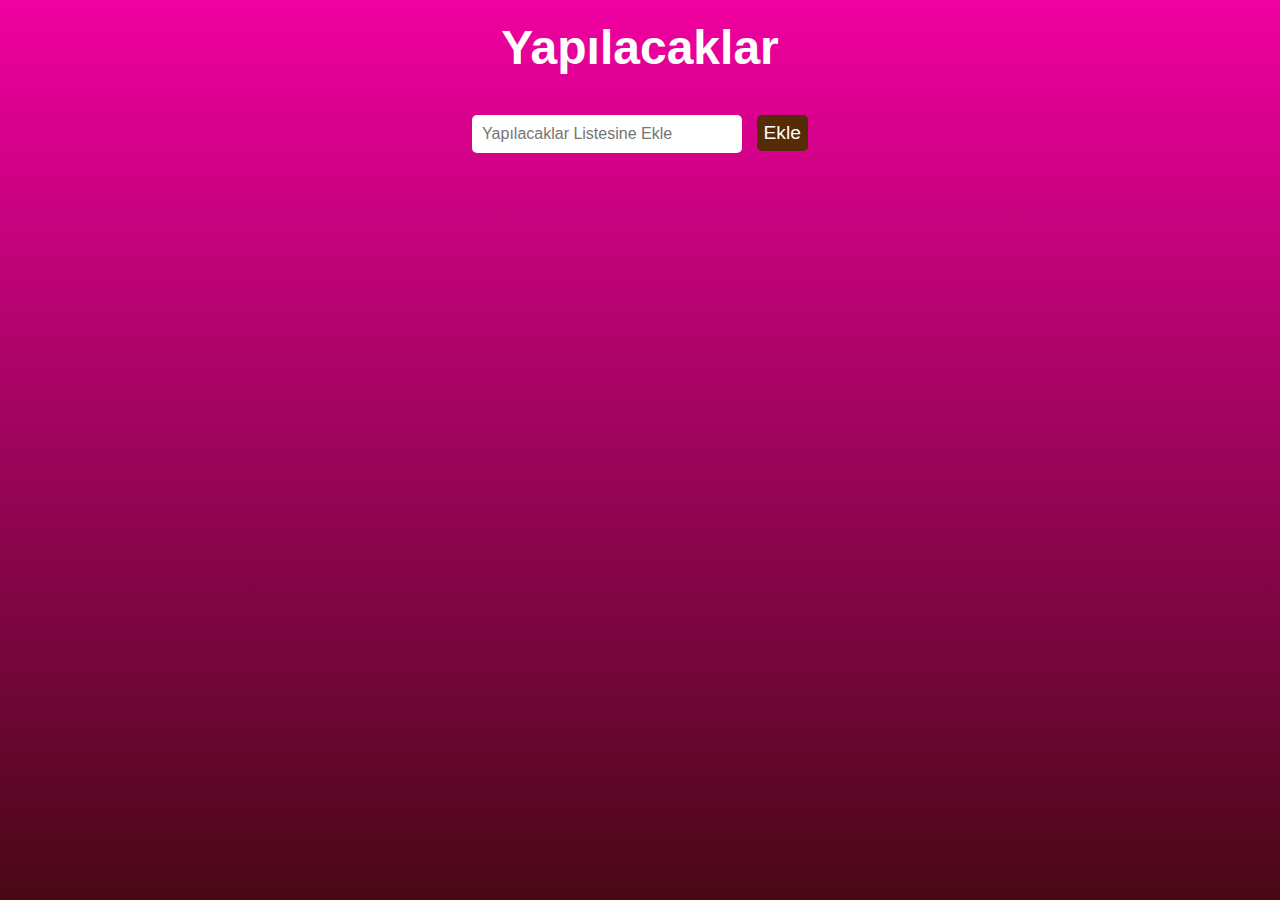
<file: 11_hafta/yapılacaklar listesi/index.html>
<!DOCTYPE html>
<html lang="en">
<head>
  <meta charset="UTF-8">
  <meta name="viewport" content="width=device-width, initial-scale=1.0">
  <link rel="stylesheet" type="text/css" href="css/styles.css">
  <title>Yapılacaklar Listesi</title>
</head>
<body>

  <div class="container">
    <h1>Yapılacaklar</h1>

    <form class="todo-form">
      <input type="text" class="todo-input" placeholder="Yapılacaklar Listesine Ekle">
      <button type="submit" class="add-button">Ekle</button>
    </form>

    <ul class="todo-items">
      <!-- dummy item -->
     
    </ul>
  </div>
  
  <script type="text/javascript" src="js/script.js"></script>
</body>
</html>
</file>
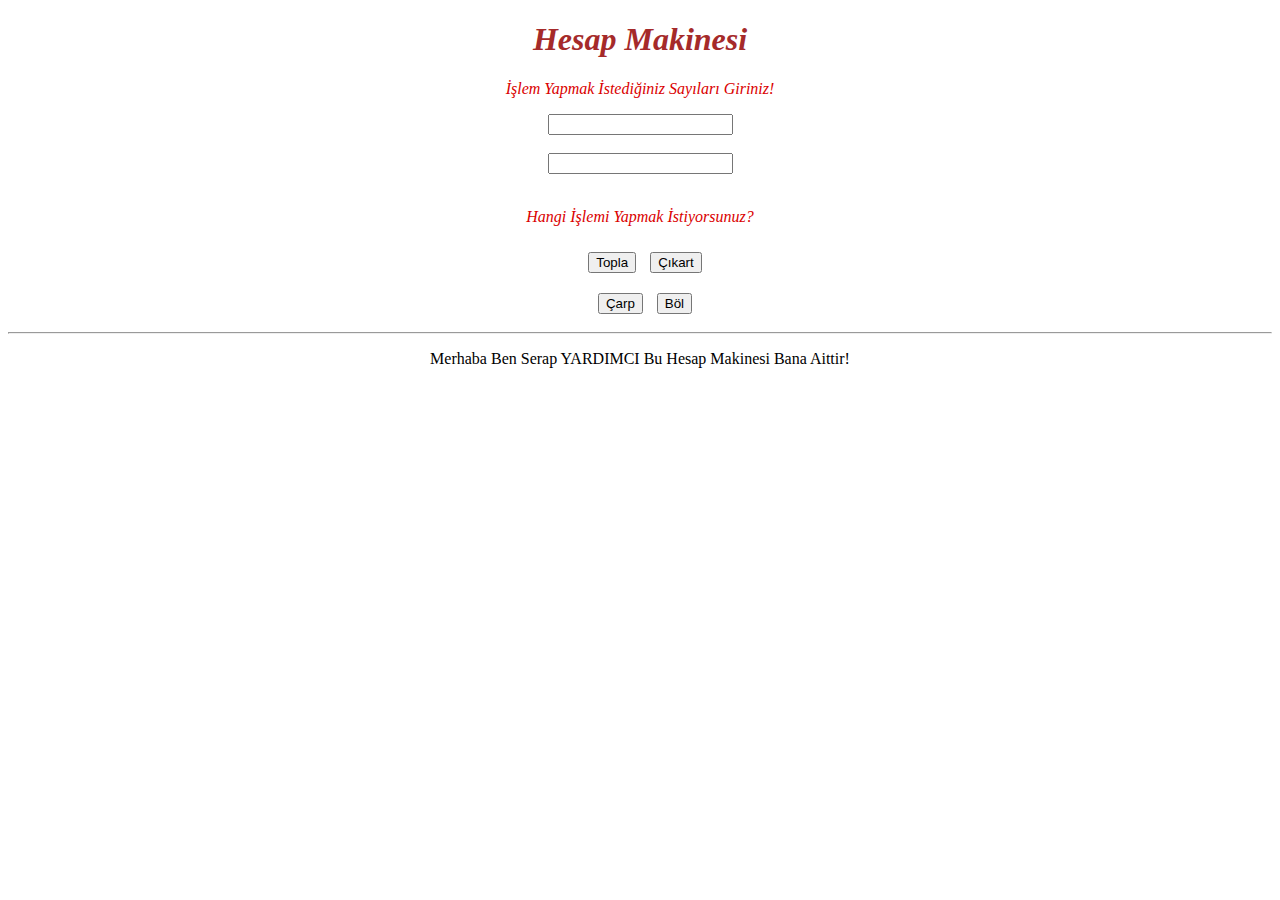
<file: 10_hafta/hesapMakinesi.html>
<!DOCTYPE html>
<html>
    

        <head>
            <script src="https://ajax.googleapis.com/ajax/libs/jquery/3.3.1/jquery.min.js"></script> 
            
        </head>
        <script type="text/javascript">

            $(function(){
            
            $(topla).click(function(){
                 x =parseInt ($('#t1').val()); 
                 y =parseInt($('#t2').val());
                 
                        alert(x+y);
         
            });
         
            $(cikart).click(function(){
                x =parseInt ($('#t1').val());
                 y =parseInt($('#t2').val());
         
                 alert(x-y);
         
            });
         
            $(carp).click(function(){
            x=parseInt($('#t1').val());
            y=parseInt($('#t2').val());
         
            alert(x*y);
            });
         
            $(bol).click(function(){
         
                x=parseInt($('#t1').val());
                y=parseInt($('#t2').val());
         
                alert(x/y);
         
            });
            
            });
            </script>
         
        <body>
            
            <h1><form style ="text-align: center;"><font color ="brown"><i>Hesap Makinesi</i></font></form></h1>
            <p><form style="text-align: center;"><font color="Dark Blue"><i> İşlem Yapmak İstediğiniz Sayıları Giriniz!</i></font></form></p>


            <form style ="text-align: center;">
                <input type ="text" name="t1" id="t1"><br> <br/>
                <input type="text" name ="t2" id ="t2"><br/><br/></form>
                





            <p><form style="text-align: center;"><font color="Dark Blue"><i> Hangi İşlemi Yapmak İstiyorsunuz?</i></font></form></p>
            <form style ="text-align: center;">
            <input type="button" value="Topla" name="topla" id="topla" style="margin:10px;"> 
            <input type="button" value="Çıkart" name="cikart" id="cikart"><br/>
            <input type="button" value="Çarp" name="carp" id="carp" style="margin:10px;">
            <input type="button" value="Böl" name="bol" id="bol"></form>
            
            


            
            </form>
            <hr/>
            <footer>
                <p style="text-align: center;">Merhaba Ben Serap YARDIMCI Bu Hesap Makinesi Bana Aittir!</p>
            </footer>


        </body>
   
</html>
</file>
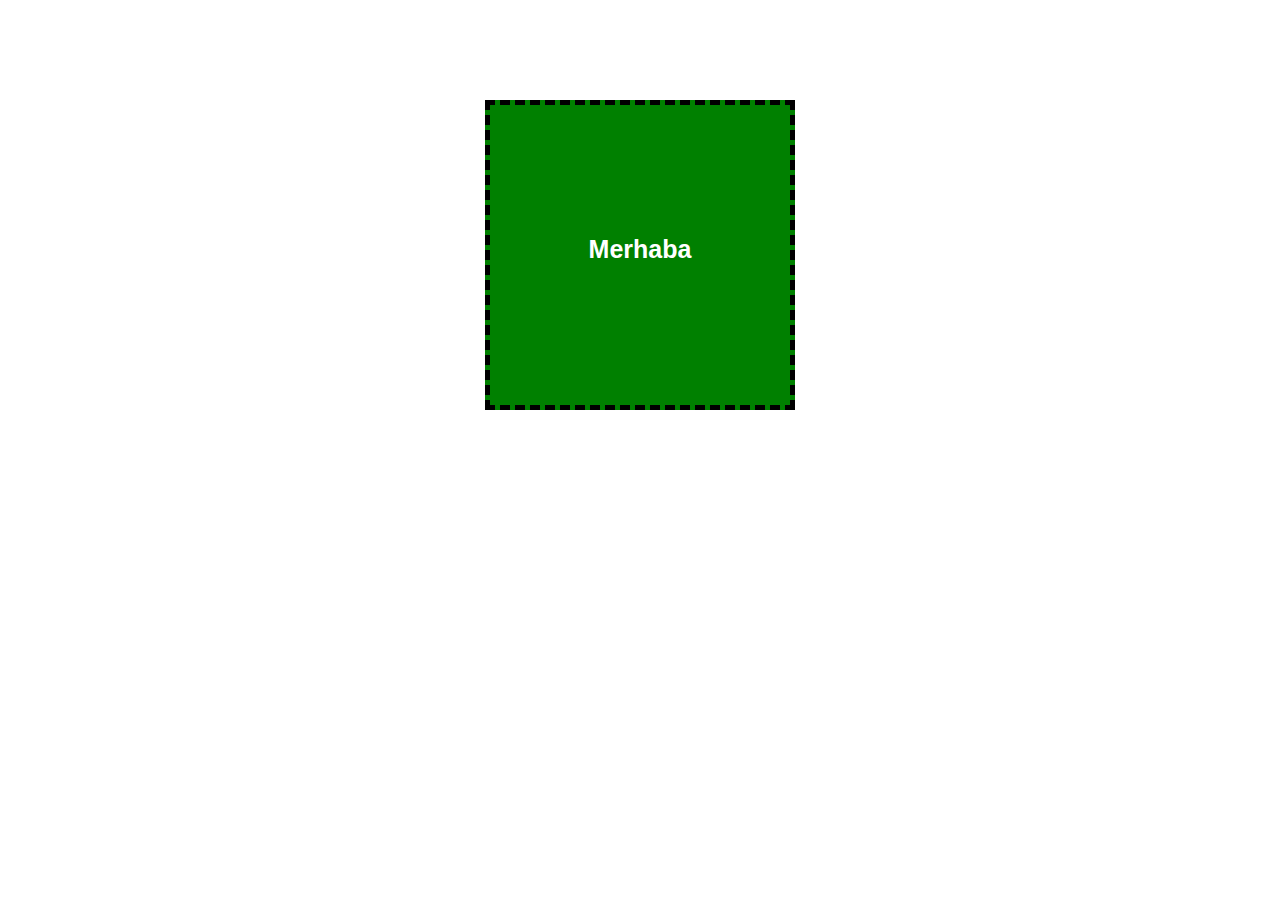
<file: 5_hafta/css1.html>
<!DOCTYPE html>
<html>
 <head>

     <body>
         <div style="width:300px; height:170px; background:green;
         border:5px dashed black;color:white;
font:bold 25px arial; text-align:center;margin:100px auto;
padding:130px 0 0 0 ">Merhaba</div>
         
</body>

</head>
</html>
</file>
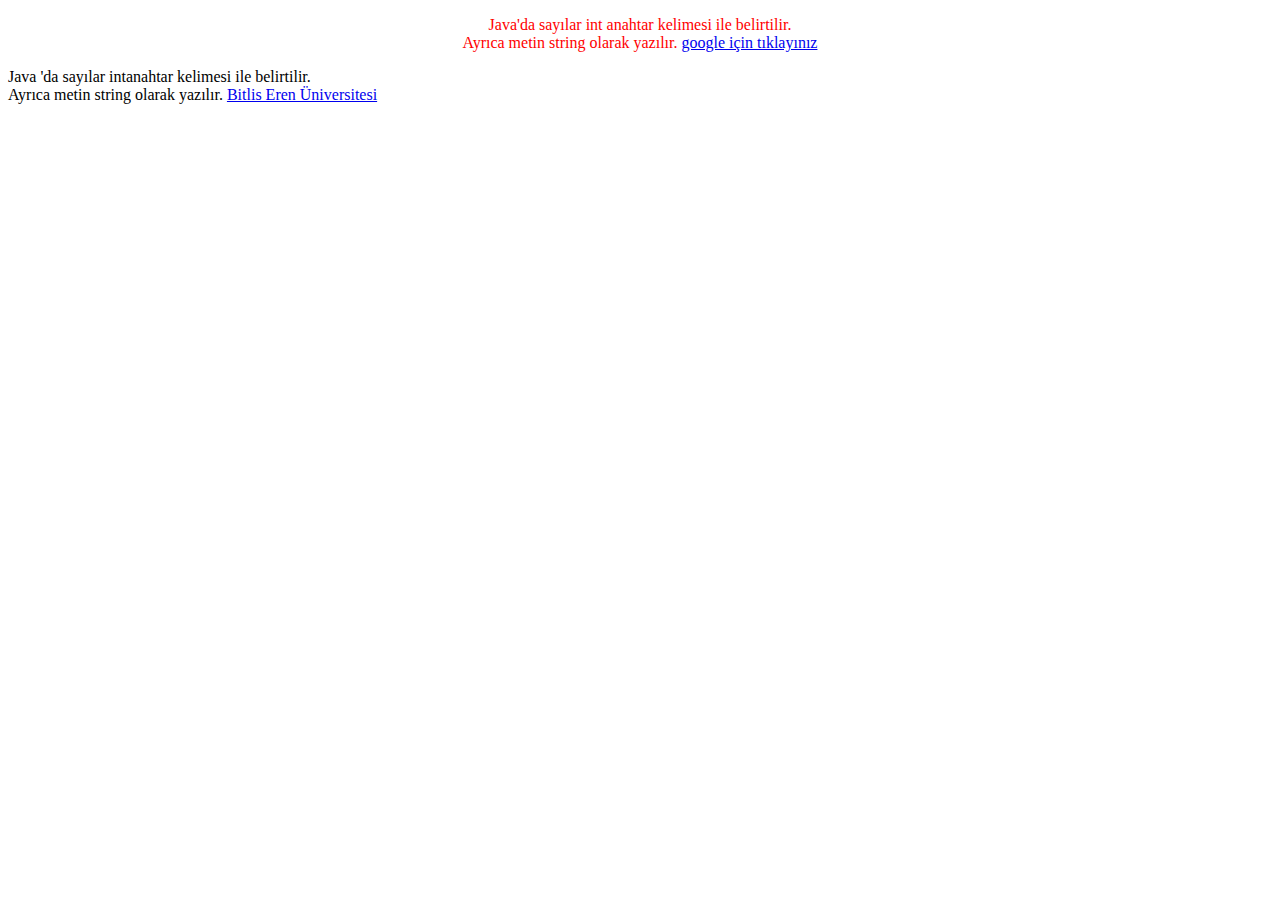
<file: 5_hafta/css2.html>
<!DOCTYPE html>
<html>
 <head>

<style>
span
    body 
    color blue 
    font-family:'Courier New', Courier, monospace;
p.gizle visibility: hidden;

</style>
</head>

     <body>
     
         <div>
        <p style="color:red;background-color:agua;text-align:center;">
            Java'da sayılar <span>int</span> anahtar kelimesi ile belirtilir.<br>
            Ayrıca metin <span>string</span> olarak yazılır.

            <a href="https://www.google.com" target="_blank"> google için tıklayınız</a>
            </p>
        </div>

        <p class="gizle">
            Java 'da sayılar <span>int</span>anahtar kelimesi ile belirtilir.<br>
            Ayrıca metin <span>string</span> olarak yazılır.

            <a href="https://www.beu.edu.tr" target="_blank"> Bitlis Eren Üniversitesi</a>
            
            </p>
    </body>
 
</html>
</file>
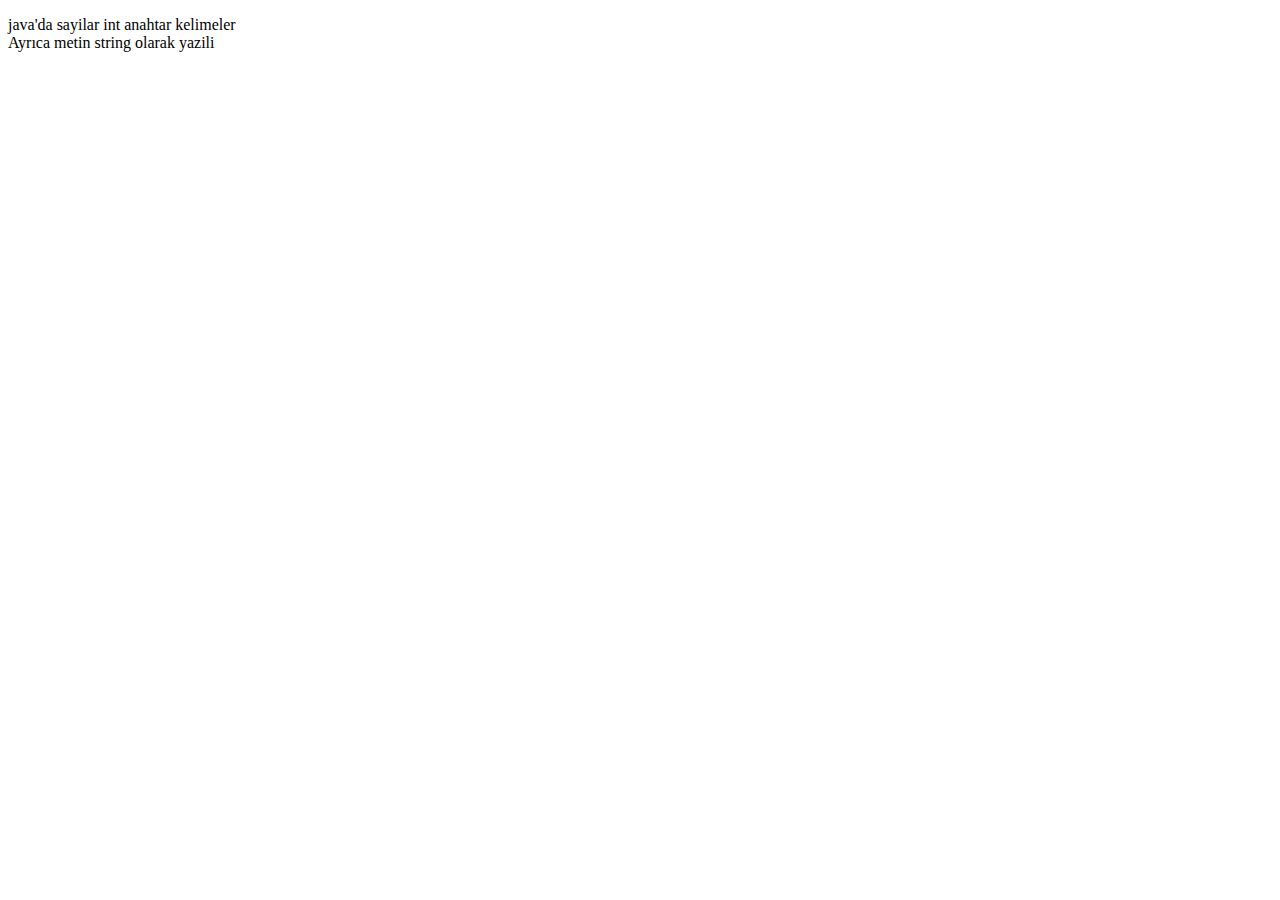
<file: 5_hafta/css3.html>
<!DOCTYPE html>
 <html>

 <head>
     <style>
            .codeAnahtar
                     color: blue;
                     font-family: 'Courier New', Courier, monospace;
     </style>
  </head>

  <body>

     <div>

        <p>
          
          java'da sayilar <span class="codeAnahtar">int</span> anahtar kelimeler<br>
          Ayrıca metin <span class="codeAnahtar">string</span> olarak yazili
 
        </p>

       </div>
   </body>

   </html>
</file>
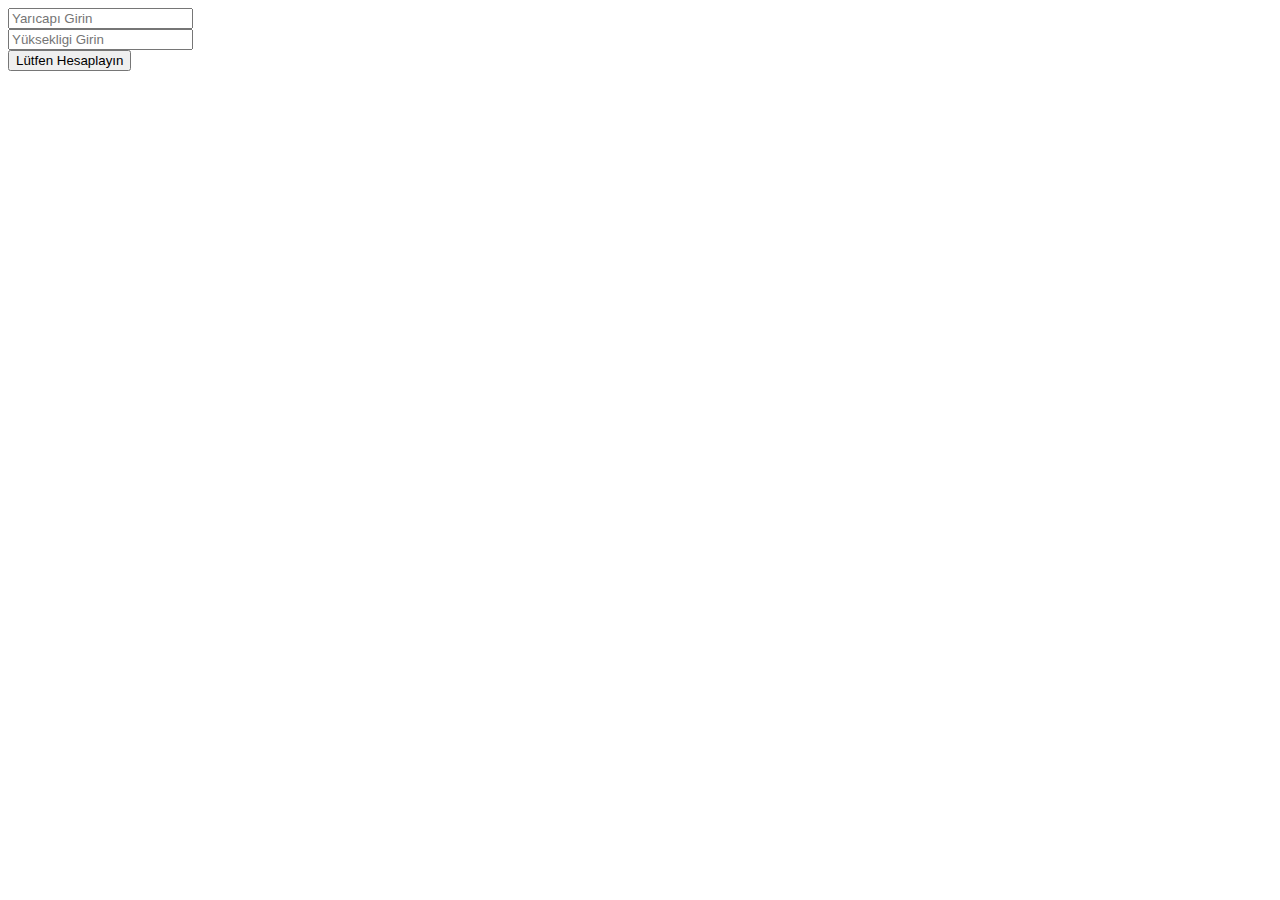
<file: 6_hafta/javascriptsilindir.html>
<DOCTYPE html>
<html>
    <head>
        <body>
           <input type ="text1" id="yarıcap" placeholder="Yarıcapı Girin"><br/>
           <input type ="text2" id="yükseklik" placeholder="Yüksekligi Girin"><br/>
           <input type ="button" value="Lütfen Hesaplayın" id="hesapla">
    <script>
        function hesapla(){

    var sayi1=document.getElementById("yarıcap").value;
    var sayi2=document.getElementById("yükseklik").value;
    r=Number(sayi1);
    h=Number(sayi2);


    var hacim=3.14*r*r*h;

    alert("silindirin hacmi:"+hacim);

    
    
    }

    

    var hesapBtn=document.getElementById("hesapla");

      hesapBtn.onclick=hesapla;







  </script>
</body>
</head>
</html>
</file>
<file: 11_hafta/yapılacaklar listesi/css/styles.css>
/* ortak stiller */
* {
    padding: 0;
    margin: 0;
  }
  
  body {
    width: 100vw;
    min-height: 100vh;
    display: flex;
    justify-content: center;
    background: linear-gradient(#f000a0, #490816);
    font-family: sans-serif;
  }
  
  button:hover {
    cursor: pointer;
    background-color: #193f03;
  }
  
  ul {
    list-style-type: none; /* liste öğelerinin yanındaki madde işaretlerinden kurtulun */
  }
  
  /* ortak stiller biter */
  
  /* container */
  .container {
    min-width: 700px;
    display: flex;
    flex-direction: column;
    align-items: center;
    padding: 20px;
  }
  
  h1 {
    color: #fff;
    font-size: 3rem;
  }
  
  /* yapılacaklar */
  
  .todo-form {
    margin: 40px 0px;
  }
  
  .todo-input {
    width: 250px;
    border: none;
    outline: none;
    border-radius: 5px;
    padding: 10px;
    margin-right: 10px;
    font-size: 1rem;
  }
  
  .add-button {
    background-color: #552c05;
    color: #fff;
    border: none;
    outline: none;
    border-radius: 5px;
    padding: 7px;
    font-size: 1.2rem;
  }
  
  /* todo-form stili biter */
  
  /* yapılacaklar */
  .todo-items {
    min-width: 350px;
  }
  
  /* each li with class="item" */
  .item {
    background-color: #fff;
    padding: 10px;
    font-size: 1.1rem;
  }
  
  .item:first-child {
    border-top-left-radius: 7px;
    border-top-right-radius: 7px;
  }
  
  .item:last-child {
    border-bottom-left-radius: 7px;
    border-bottom-right-radius: 7px;
  }
  
  /* öğe stili sonu */
  
  .checkbox {
    margin-right: 10px;
  }
  
  .delete-button {
    float: right;
    background-color: #e071a0;
    border: none;
    outline: none;
    border-radius: 7px;
    padding: 2px 5px;
    margin-left: 10px;
    font-size: 1.1rem;
    font-weight: 550;
  }
  
  /* yapılacaklar öğesi işaretlendiğinde uygulanır*/
  .checked { 
    text-decoration: line-through;
  }
  
  /* yapılacaklar stili biter */
  
  /* container stili biter */
</file>
